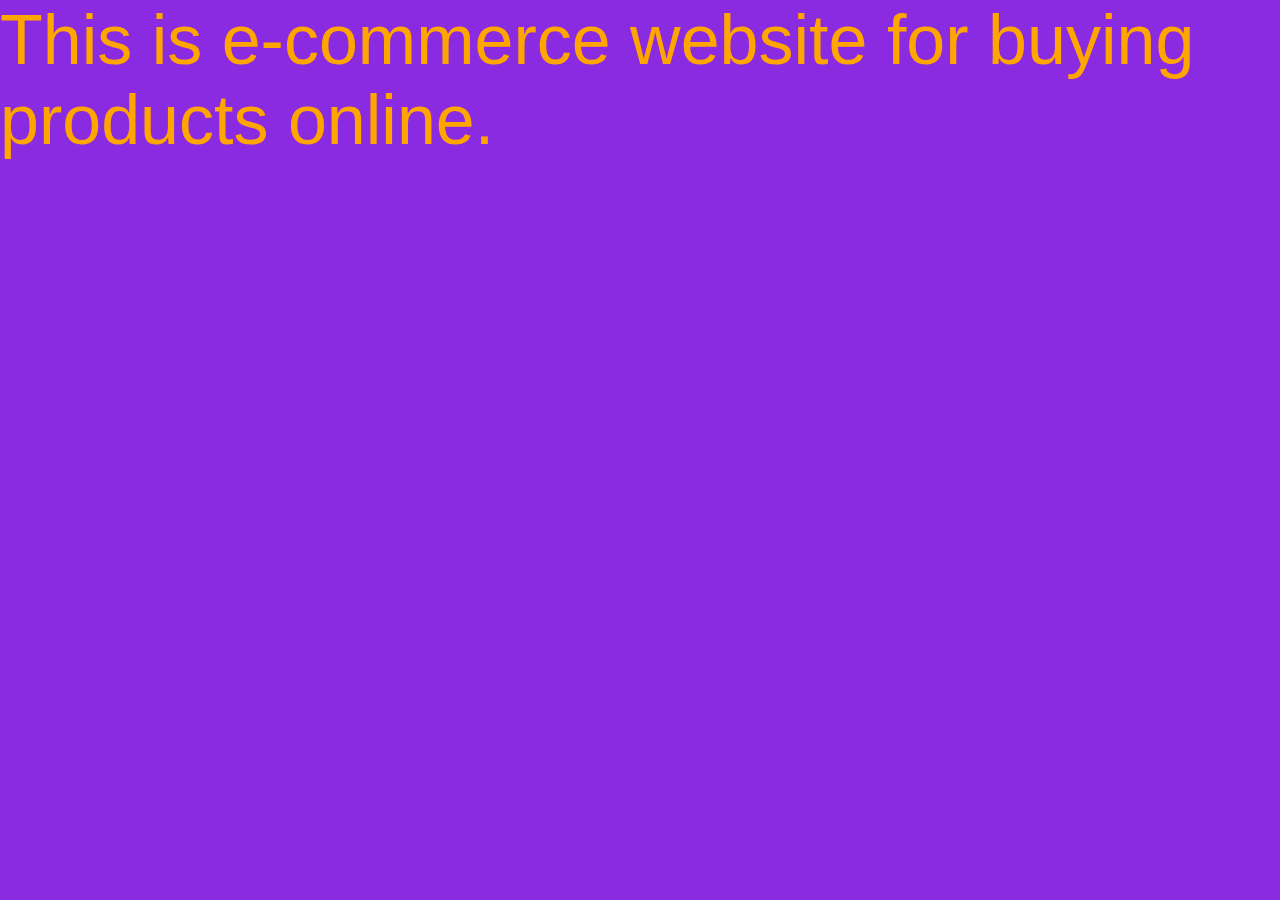
<file: about.html>
<!DOCTYPE html>
<html lang="en">
<head>
    <meta charset="UTF-8">
    <meta http-equiv="X-UA-Compatible" content="IE=edge">
    <meta name="viewport" content="width=device-width, initial-scale=1.0">
    <title>About Us</title>
    <style>
        *
        {
            margin: 0;
            padding: 0;
            font-family: Verdana, Tahoma, sans-serif;
            font-size: 70px;
        }
        .container
        {   
            height: 100vh;
            background-color:blueviolet; 
            color: orange;           
        }
    </style>
</head>
<body>
    <div class="container"><p>This is e-commerce website for buying products online.</p></div>
</body>
</html>
</file>
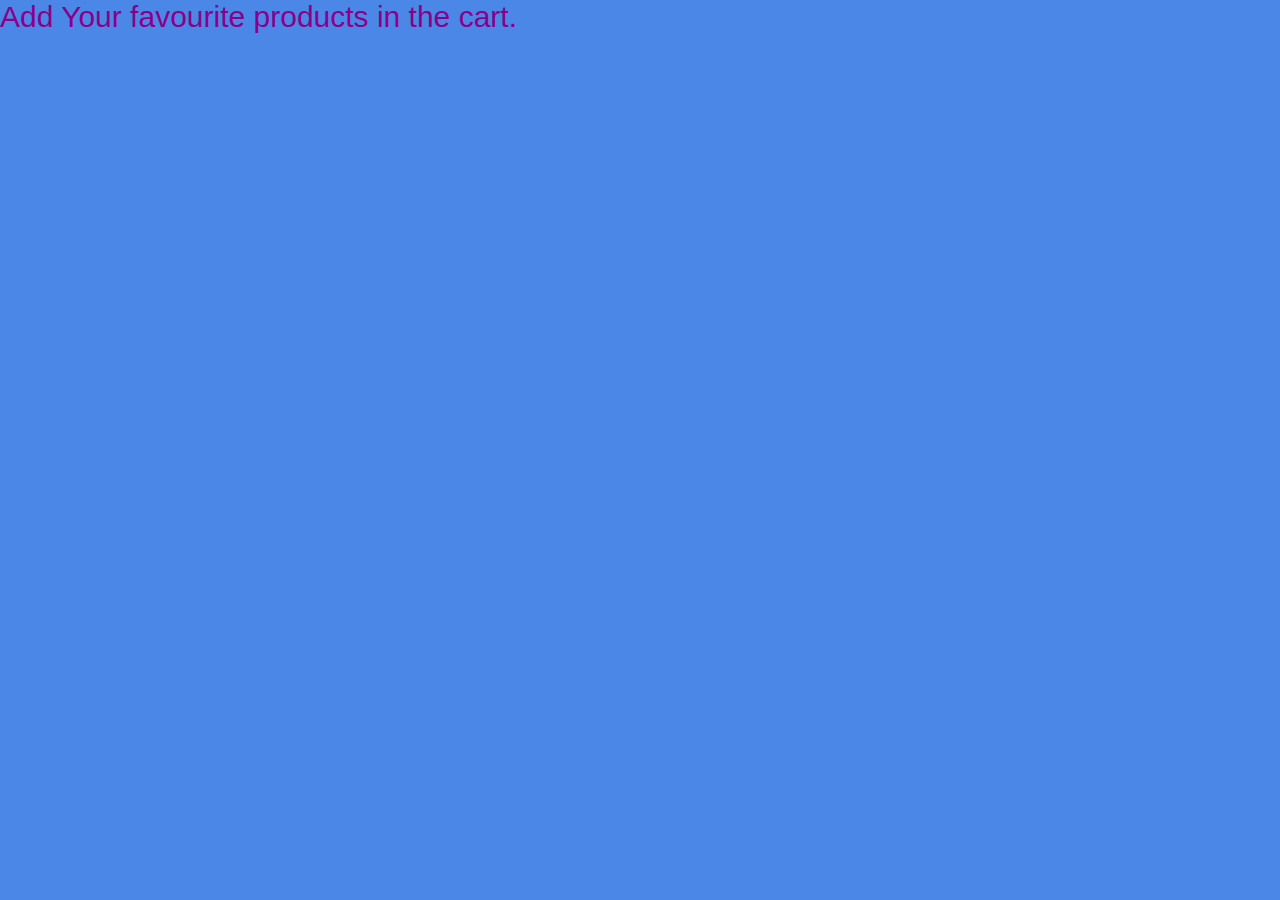
<file: cart.html>
<!DOCTYPE html>
<html lang="en">
<head>
    <meta charset="UTF-8">
    <meta http-equiv="X-UA-Compatible" content="IE=edge">
    <meta name="viewport" content="width=device-width, initial-scale=1.0">
    <title>About Us</title>
    <style>
        *
        {
            margin: 0;
            padding: 0;
            font-family: Verdana, Tahoma, sans-serif;
            font-size: 30px;
        }
        .container
        {   
            height: 100vh;
            background-color:#2b72e2d9; 
            color:darkmagenta;           
        }
    </style>
</head>
<body>
    <div class="container">
        <p>Add Your favourite products in the cart.</p>
    </div>
</body>
</html>
</file>
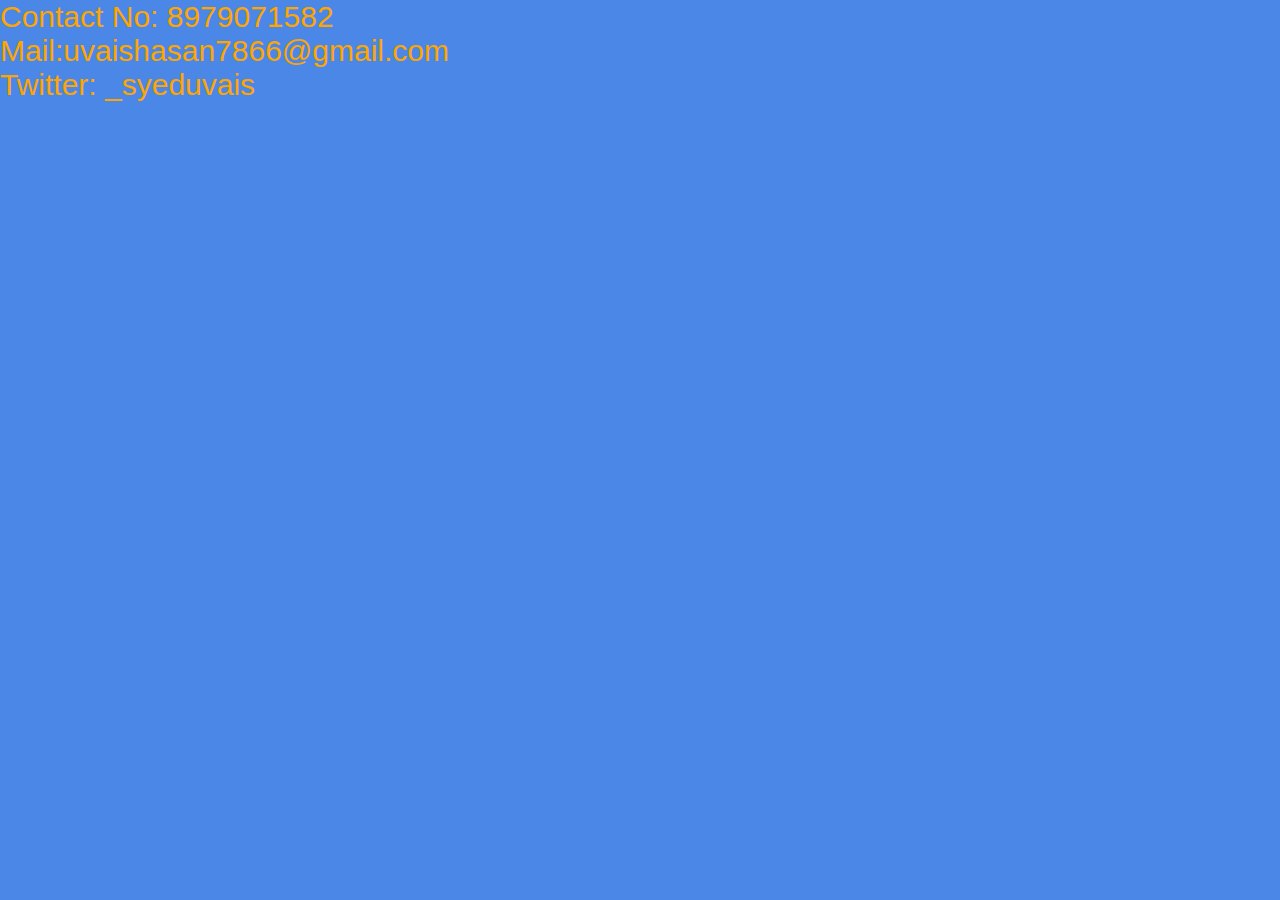
<file: contact.html>
<!DOCTYPE html>
<html lang="en">
<head>
    <meta charset="UTF-8">
    <meta http-equiv="X-UA-Compatible" content="IE=edge">
    <meta name="viewport" content="width=device-width, initial-scale=1.0">
    <title>About Us</title>
    <style>
        *
        {
            margin: 0;
            padding: 0;
            font-family: Verdana, Tahoma, sans-serif;
            font-size: 30px;
        }
        .container
        {   
            height: 100vh;
            background-color:#2b72e2d9; 
            color: orange;           
        }
    </style>
</head>
<body>
    <div class="container">
        <p>Contact No: 8979071582</p>
        <p>Mail:uvaishasan7866@gmail.com</p>
        <p>Twitter: _syeduvais</p>
    </div>
</body>
</html>
</file>
